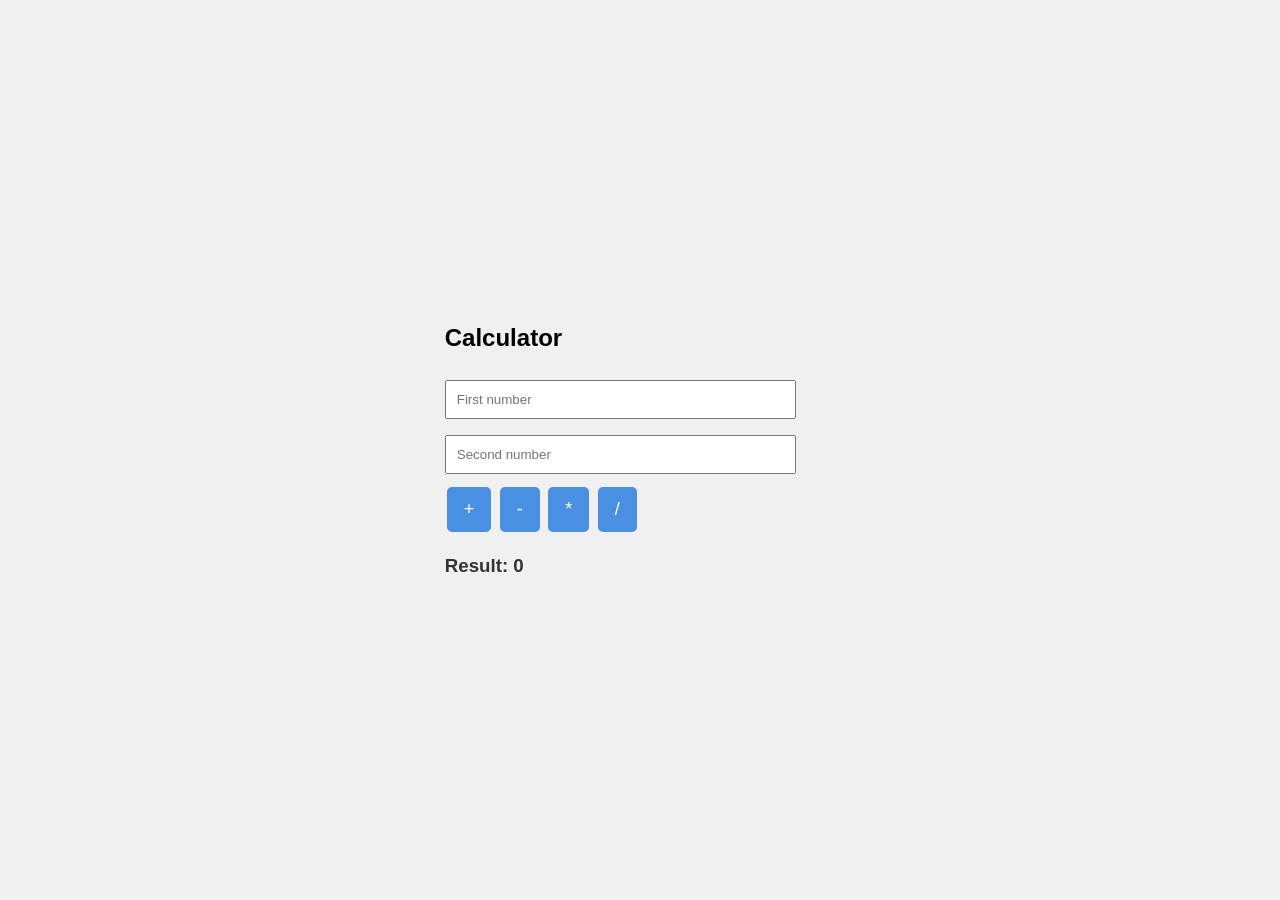
<file: calculator/index.html>
<!DOCTYPE html>
<html>
<head>
    <title>My Calculator</title>
    <link rel="stylesheet" href="style.css">
</head>
<body>

    <div class="Calculator">
        <h2>Calculator</h2>

        <input type="number" id="num1" placeholder="First number">

        <input type="number" id="num2" placeholder="Second number">

        <div class="buttons">
            <button onclick="calculate('+')">+</button>
            <button onclick="calculate('-')">-</button>
            <button onclick="calculate('*')">*</button>
            <button onclick="calculate('/')">/</button>
        </div>

        <h3 id="result">Result: 0</h3>
    </div>

    <script src="app.js"></script>
</body>
</html>
</file>
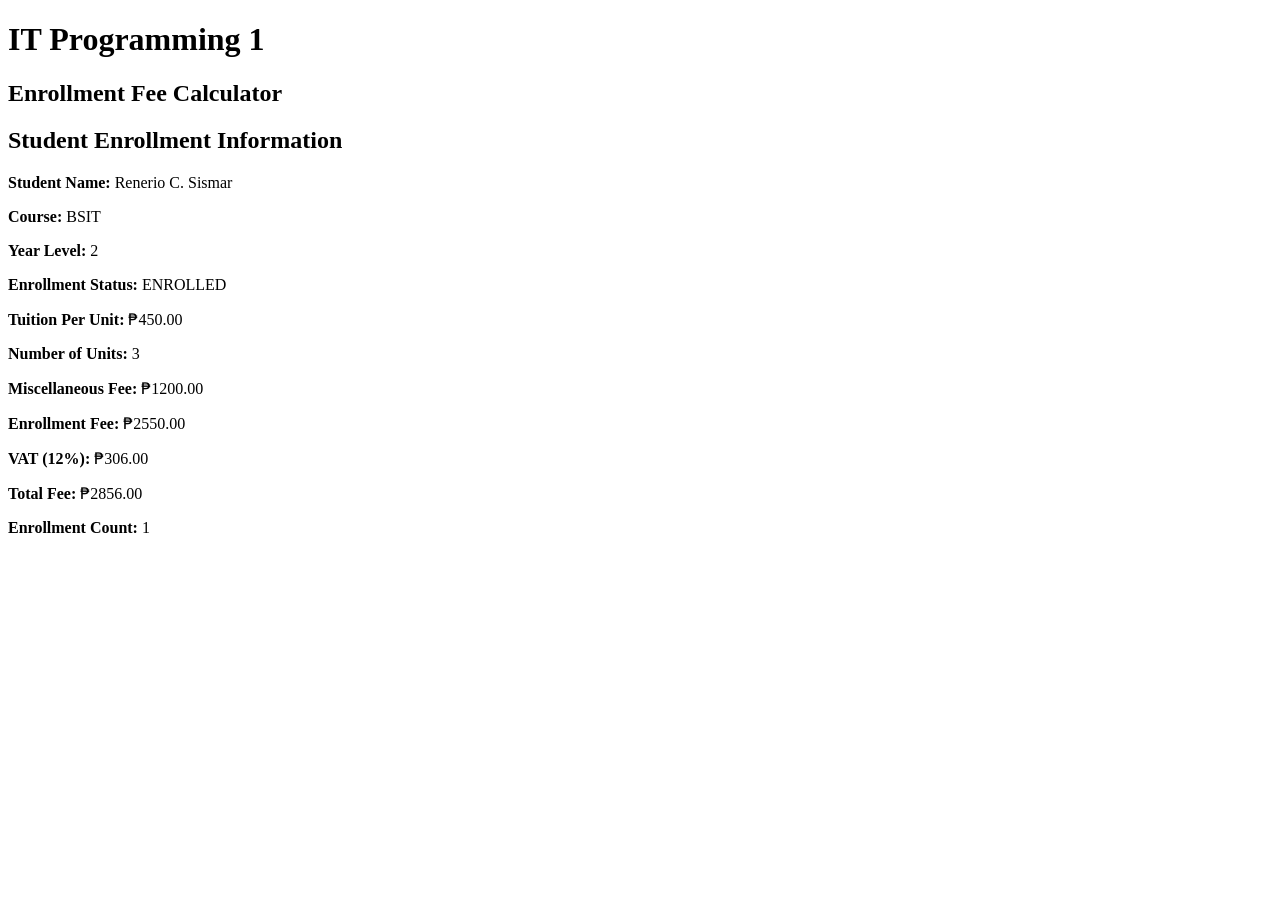
<file: enrollment/index.html>
<!DOCTYPE html>
<html lang="en">
<head>
    <meta charset="UTF-8">
    <meta name="viewport" content="width=device-width, initial-scale=1.0">
    <title>Student Enrollment</title>
</head>
<body>

    <h1>IT Programming 1</h1>
    <h2>Enrollment Fee Calculator</h2>

    <div id="output">
        Loading enrollment information...
    </div>

    <script src="./enrollment.js"></script>
</body>
</html>
</file>
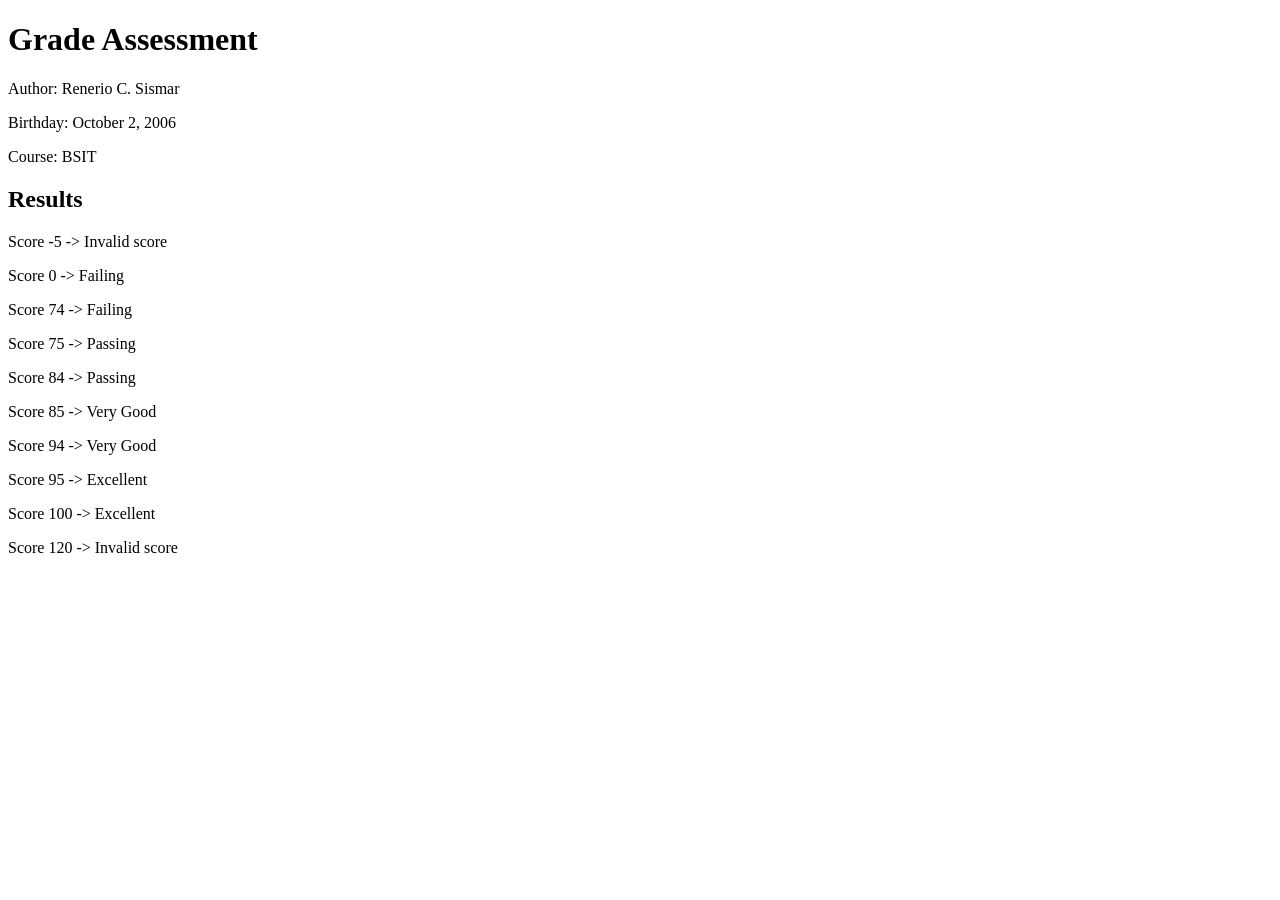
<file: grade/index.html>
<!DOCTYPE html>
<html lang="en">
<head>
    <meta charset="UTF-8">
    <meta name="viewport" content="width=device-width, initial-scale=1.0">
    <title>Grade Assessment</title>
</head>
<body>

    <h1>Grade Assessment</h1>
    <p>Author: Renerio C. Sismar</p>
    <p>Birthday: October 2, 2006</p>
    <p>Course: BSIT</p>

    <h2>Results</h2>
    <div id="results"></div>

    <script src="grade.js"></script>
</body>
</html>
</file>
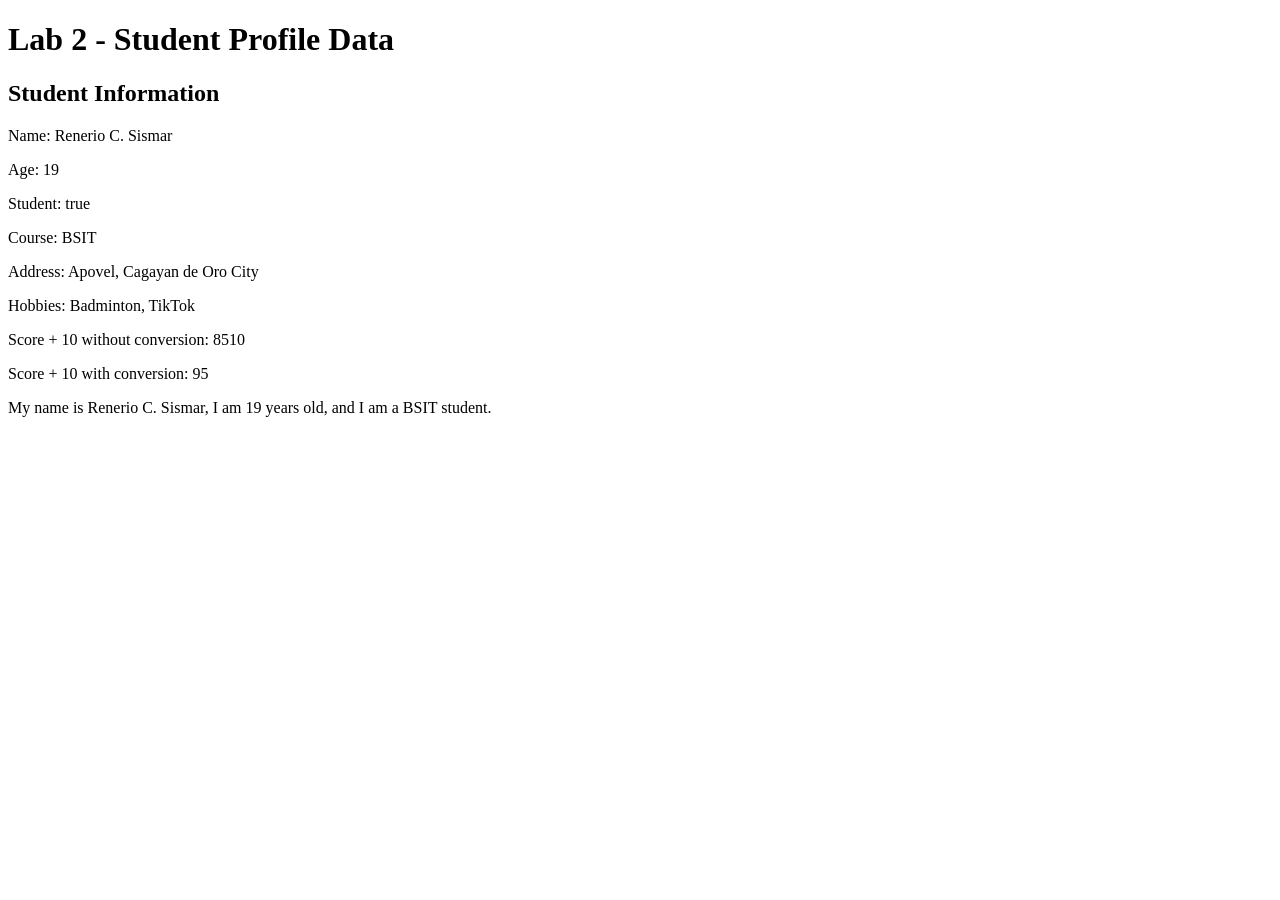
<file: lab02/index.html>
<!DOCTYPE html>
<html lang="en">
<head>
    <meta charset="UTF-8">
    <meta name="viewport" content="width=device-width, initial-scale=1.0">
    <title>Lab 2 - Student Profile Data</title>
</head>
<body>

    <h1>Lab 2 - Student Profile Data</h1>

    <h2>Student Information</h2>
    <div id="output"></div>

    <script src="./profile.js"></script>
</body>
</html>
</file>
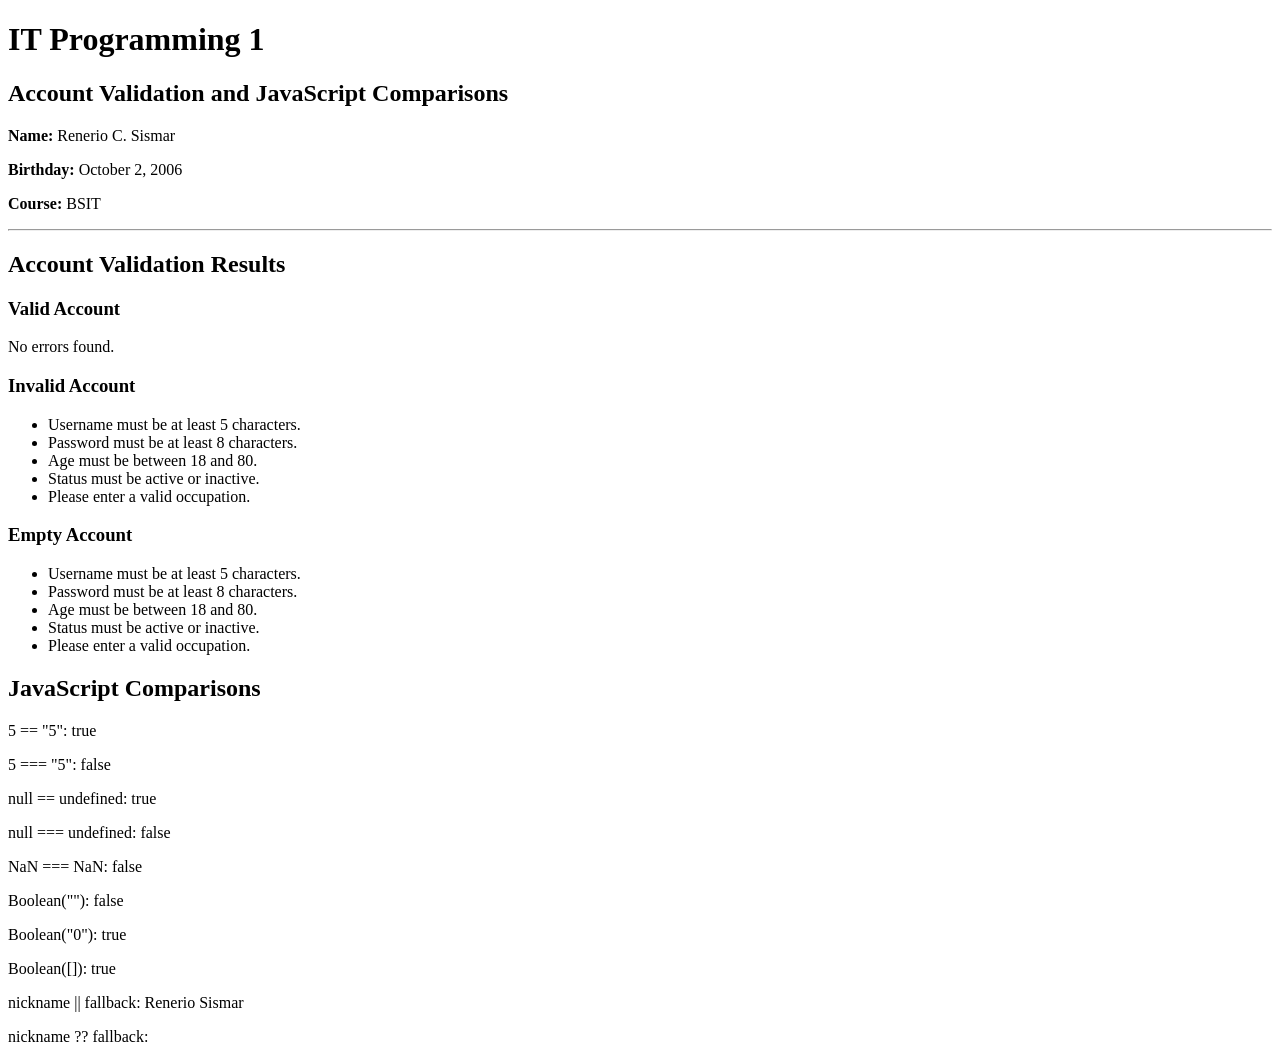
<file: validator/index.html>
<!DOCTYPE html>
<html lang="en">
<head>
    <meta charset="UTF-8">
    <meta name="viewport" content="width=device-width, initial-scale=1.0">
    <title>Account Validation Lab</title>
</head>
<body>

    <h1>IT Programming 1</h1>
    <h2>Account Validation and JavaScript Comparisons</h2>

    <p><strong>Name:</strong> Renerio C. Sismar</p>
    <p><strong>Birthday:</strong> October 2, 2006</p>
    <p><strong>Course:</strong> BSIT</p>

    <hr>

    <div id="output">
        Loading results...
    </div>

    <script src="./validator.js"></script>
</body>
</html>
</file>
<file: calculator/style.css>
body {
    font-family: Arial, sans-serif;
    background: #f0f0f0;
    display: flex;
    justify-content: center;
    align-items: center;
    height: 100vh;
    margin: 0;
}

.calculator {
    background: white;
    padding: 25px;
    border-radius: 15px;
    text-align: center;
    width: 280px;
    box-shadow: 0 4px 12px #cccccc;
}

input {
    width: 90%;
    padding: 10px;
    margin: 8px 0;
    box-sizing: border-box;
}

button {
    padding: 12px 17px;
    margin: 5px 2px;
    border: none;
    border-radius: 5px;
    background: #4a90e2;
    color: white;
    font-size: 18px;
    cursor: pointer;
}

button:hover {
    background: #286bb5;
}

h3 {
    color: #333333;
}
</file>
